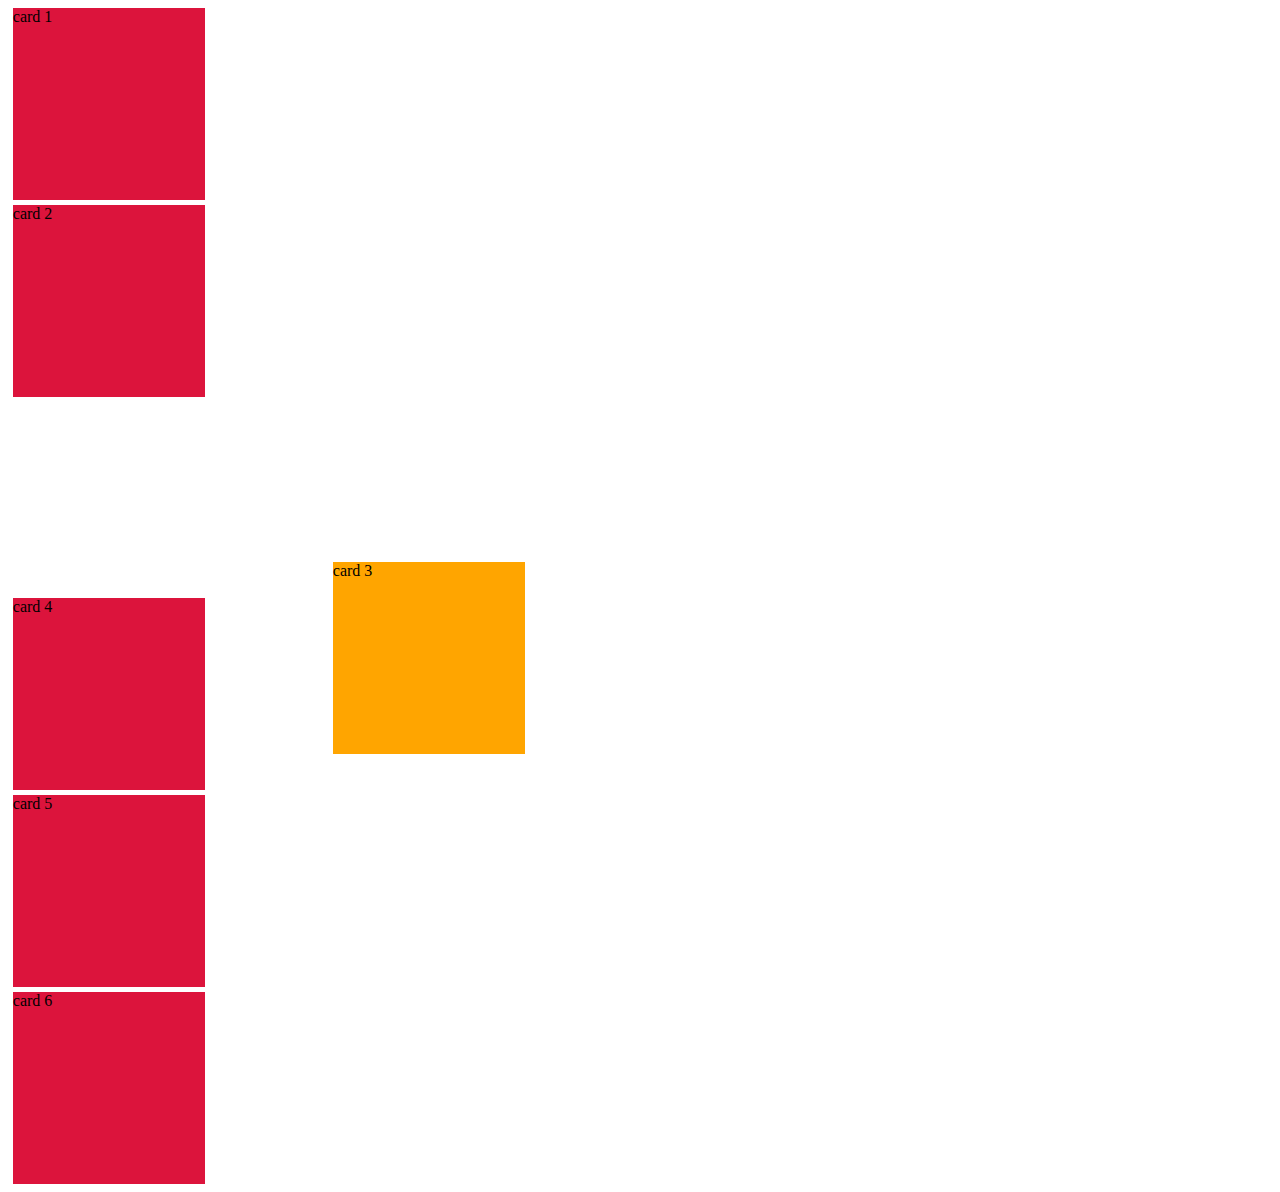
<file: style.html>
<!DOCTYPE html>
<html lang="en">
<head>
    <meta charset="UTF-8">
    <meta name="viewport" content="width=device-width, initial-scale=1.0">
    <title>Document</title>
    <link rel="stylesheet" href="style.css">
    <!-- <style>
        h1{
            background-color: red;
        }
    </style> -->
</head>
<body>
    <!-- <h1>heading 1 hello world</h1> -->

    <div class="card">card 1</div>
    <div class="card">card 2</div>
    <div class="card" id="card3">card 3</div>
    <div class="card">card 4</div>
    <div class="card">card 5</div>
    <div class="card">card 6</div>
    <!-- <h1 style="border-color: orange;">heading</h1> -->
</body>
</html>

<!-- inline css
internal css 
external css
-->

<!-- universal selector (*)
tagname selector (h1)
class selector (.classname)
id selector (#id)
 -->
</file>
<file: style.css>
h1{
    background-color: blue;
    color: red;
    font-family: 'Courier New', Courier, monospace;
    font-size: 40px;
    font-weight: lighter;
    font-style: italic;
    text-align: center;
    text-align: right;
    text-decoration: underline;
    letter-spacing: 5px;
    word-spacing: 20px;
    line-height: 50px;
    width: 20rem;
    height: 5rem;
    margin: 3rem;
    border: 3px solid black;
    padding: 1rem;
    border-radius: 1rem;
}


.card{
    margin: 0.3rem;
    background-color: crimson;
    width: 12rem;
    height: 12rem;
}

#card3{
    background-color: orange;
    position: relative;
    top: 10rem;
    left: 20rem;
}

/* absoulte units -> px,cm,mm,in,pi,em
    relative units -> %,vh,vw,rem */
</file>
